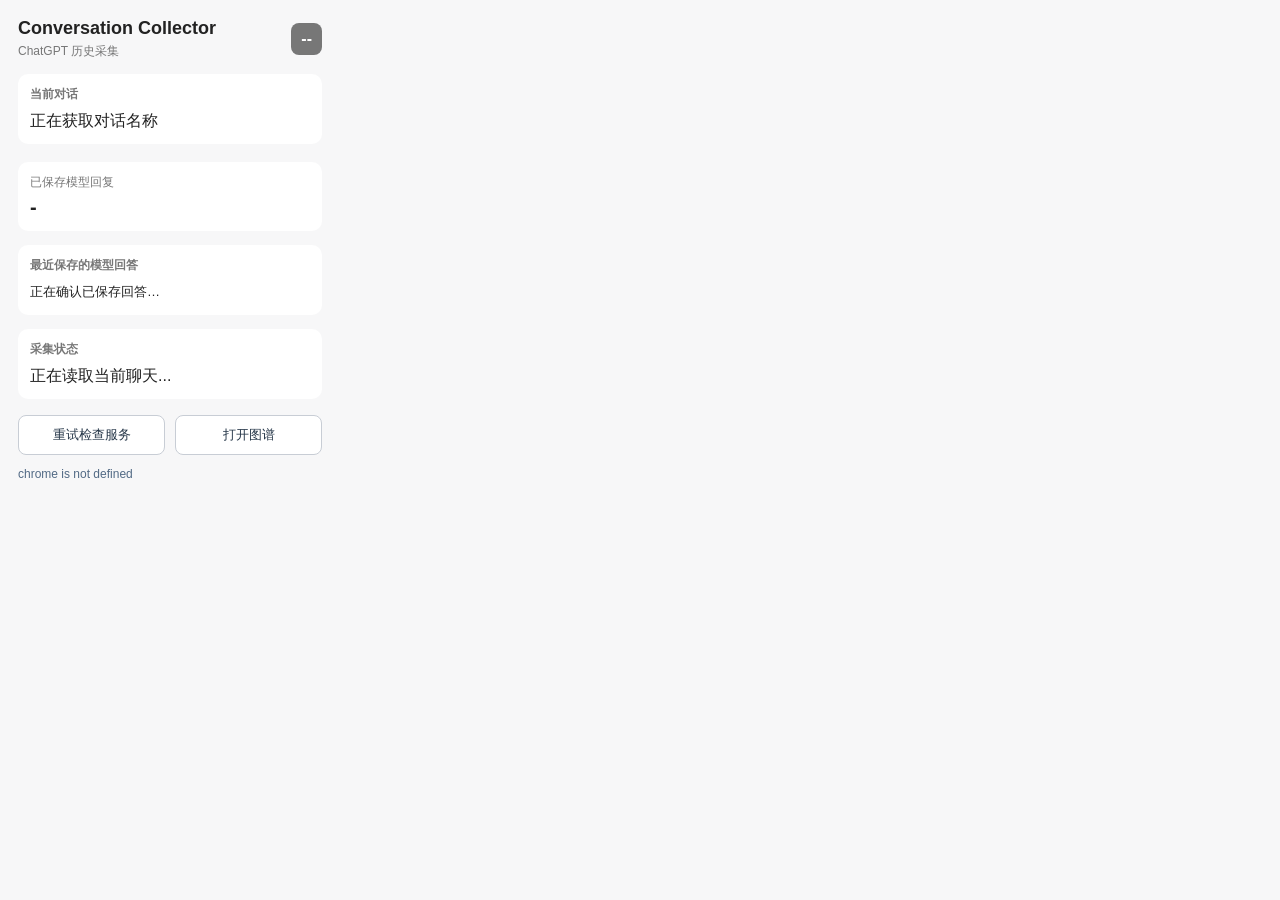
<file: shared/chatgpt_bridge/popup.html>
<!DOCTYPE html>
<html lang="zh-CN">
<head>
    <meta charset="UTF-8">
    <title>Conversation Collector</title>
    <link rel="stylesheet" href="popup.css">
</head>
<body>
<div class="container">
    <div class="header">
        <div>
            <div class="title">Conversation Collector</div>
            <div class="subtitle">ChatGPT 历史采集</div>
        </div>
        <div id="statusBadge" class="status">--</div>
    </div>
    <div class="section">
        <div class="section-title">当前对话</div>
        <div id="conversationTitle">正在获取对话名称</div>
    </div>
    <div class="stats">
        <div class="stat">
            <div class="stat-label">已保存模型回复</div>
            <div id="messageCount" class="stat-value">-</div>
        </div>
    </div>
    <div class="section">
        <div class="section-title">最近保存的模型回答</div>
        <div id="latestAnswer">正在确认已保存回答…</div>
    </div>
    <div class="section">
        <div class="section-title">采集状态</div>
        <div id="reasons">正在读取当前聊天...</div>
    </div>
    <div id="connectionNotice" class="connection-notice"></div>
    <div class="service-actions">
        <button id="startCollector" type="button" disabled>正在检查采集…</button>
        <button id="openAtlas" type="button">打开图谱</button>
    </div>
    <div id="serviceActionNotice" role="status" aria-live="polite"></div>
</div>
<script src="popup.js"></script>
<script src="popup_service_controls.js"></script>
</body>
</html>
</file>
<file: shared/chatgpt_bridge/popup.css>
body {
    margin: 0;
    width: 340px;
    font-family: Arial, "Microsoft YaHei", sans-serif;
    background: #f7f7f8;
    color: #222;
}
.container { padding: 18px; }
.header {
    display: flex;
    justify-content: space-between;
    align-items: center;
}
.title { font-size: 18px; font-weight: bold; }
.subtitle { margin-top: 4px; font-size: 12px; color: #777; }
.status {
    padding: 7px 10px;
    border-radius: 8px;
    font-weight: bold;
    color: #fff;
    background: #777;
}
.status.green { background: #2e7d32; }
.status.yellow { background: #f9a825; }
.status.red { background: #c62828; }
.stats { display: flex; gap: 10px; margin-top: 18px; }
.stat { flex: 1; padding: 12px; background: white; border-radius: 10px; }
.stat-label { font-size: 12px; color: #777; }
.stat-value { margin-top: 5px; font-size: 20px; font-weight: bold; }
.section { margin-top: 14px; padding: 12px; background: white; border-radius: 10px; }
.section-title { margin-bottom: 8px; font-size: 12px; font-weight: bold; color: #777; }
.reason { margin-top: 6px; font-size: 13px; line-height: 1.5; }
#latestAnswer { font-size: 13px; line-height: 1.6; white-space: nowrap; overflow: hidden; text-overflow: ellipsis; }
.connection-notice { margin-top: 10px; font-size: 12px; color: #986421; }
.connection-notice:empty { display: none; }
.service-actions { display: flex; gap: 10px; margin-top: 16px; }
.service-actions button { flex: 1; border: 1px solid #c8cdd5; border-radius: 8px; background: white; padding: 10px; color: #263749; cursor: pointer; }
.service-actions button:disabled { cursor: wait; opacity: .6; }
#serviceActionNotice { margin-top: 10px; font-size: 12px; line-height: 1.5; color: #526a85; }
#serviceActionNotice:empty { display: none; }
</file>
